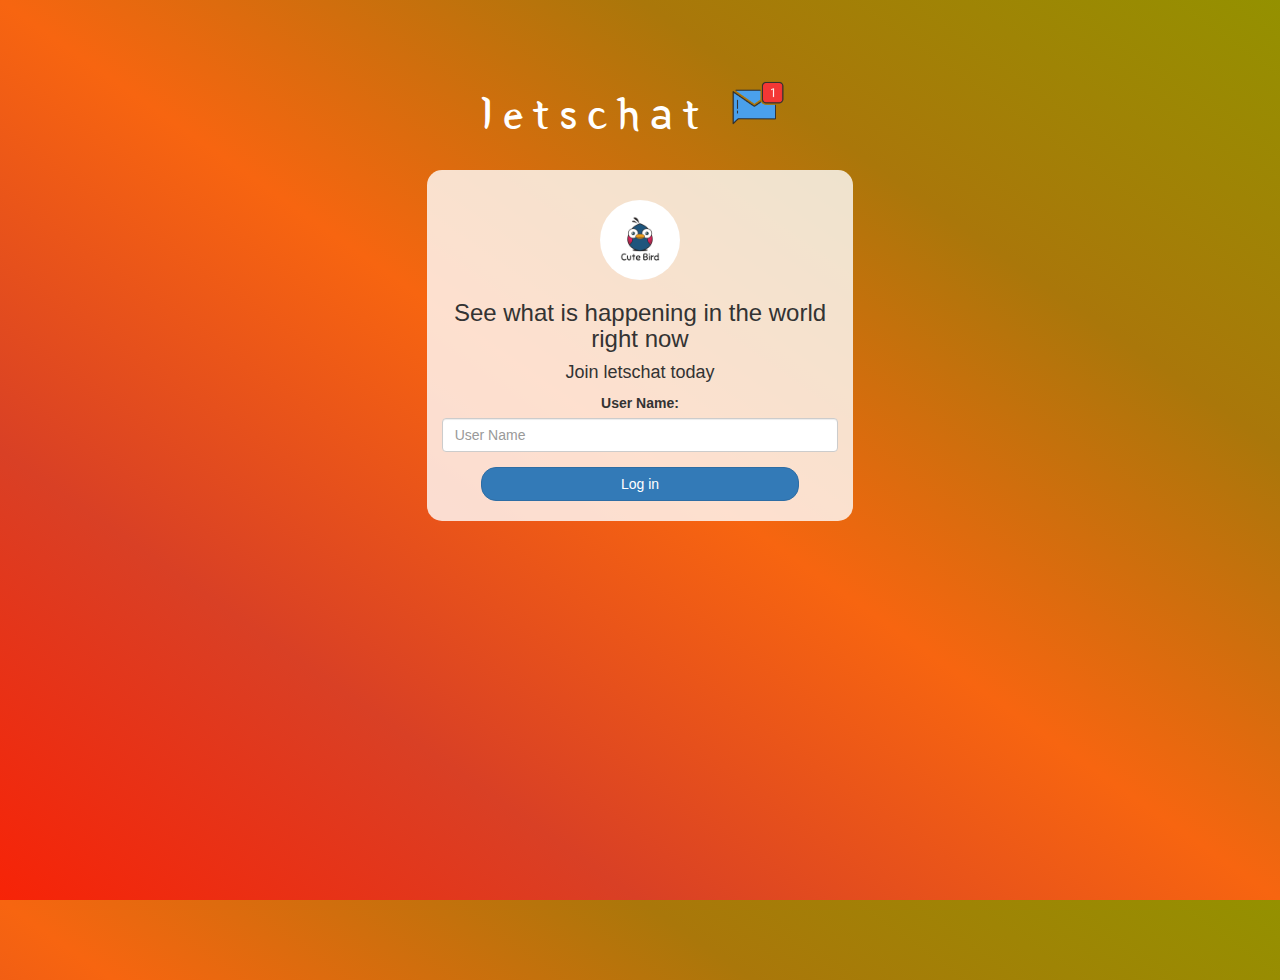
<file: index.html>
<!DOCTYPE html>
<html>
<head>
	<title>Kwitter</title>
<link href="https://fonts.googleapis.com/css?family=Yeon+Sung&display=swap" rel="stylesheet"><meta name="viewport" content="width=device-width, initial-scale=1">

<link rel="stylesheet" href="https://maxcdn.bootstrapcdn.com/bootstrap/3.4.0/css/bootstrap.min.css">
<script src="https://ajax.googleapis.com/ajax/libs/jquery/3.4.1/jquery.min.js"></script>
<script src="https://maxcdn.bootstrapcdn.com/bootstrap/3.4.0/js/bootstrap.min.js"></script>

<link rel="stylesheet" type="text/css" href="style.css">
<script src="kwitter.js"></script>
</head>
<body>
<center>
	<h1 class="header">	
		letschat	<sup>
	<img src="m2.png">
	</sup>
</h1>
	<div class="col-lg-4 col-md-6 col-sm-6 col-xs-11 login_div">
	<img src="logo.png" class="logo">
		<h3 >See what is happening in the world right now</h3>
		<h4 >Join letschat today</h4>
		<div class="form-group">
		  <label >User Name:</label>
		  <input type="text" id="user_name" class="form-control" placeholder="User Name">
		</div>
		<button id="login_button" class="btn btn-primary" onclick="addUser()">Log in</button>
		<br><br>
	</div>
</center>
</body>
</html>
</file>
<file: style.css>
html, body
{
  height: 100%;
  margin: 0;
}

body
{
background-image: linear-gradient(to right top, #f72307, #d94025, #f76510, #aa770a, #949100);
}

.header
{
	color: white;font-family: 'Yeon Sung';font-size: 45px;letter-spacing: 10px;margin-top: 80px;
}
.header img
{
	width: 80px;margin-left: -15px;
}

.login_div
{
	background: rgba(255,255,255,0.8);float: none;border-radius: 15px;
}

.logo
{
	width: 80px;margin-top: 30px;border-radius: 40px;
}

#login_button
{
	width: 80%;border-radius: 15px;
}

.room_name
{
	cursor: pointer;
	font-size: 20px;
}


#logout
{
	font-size: 20px; float: right;
}


#output
{
	padding: 10px; width:80%;background: rgba(255,255,255,0.8);border-radius: 15px;
}

.input_div_room_page
{
	width: 80%;
}

.input_div label
{
	color: white;font-size: 20px;
}


.input_div_message_page
{
	position: fixed;bottom: 0px;width: 100%;background: rgba(255,255,255,0.8);
}
.input_div_message_page label
{
	color: black;
}
.input_div_message_page #msg
{
	width: 80%;
}
.input_div_message_page button
{
	margin-top: 15px;
	width: 50%; 
}
.color_white
{
	color: white
}

.user_tick
{
	width:20px;
}
.message_h4
{
	padding-left:5px;color:grey;
}
</file>
